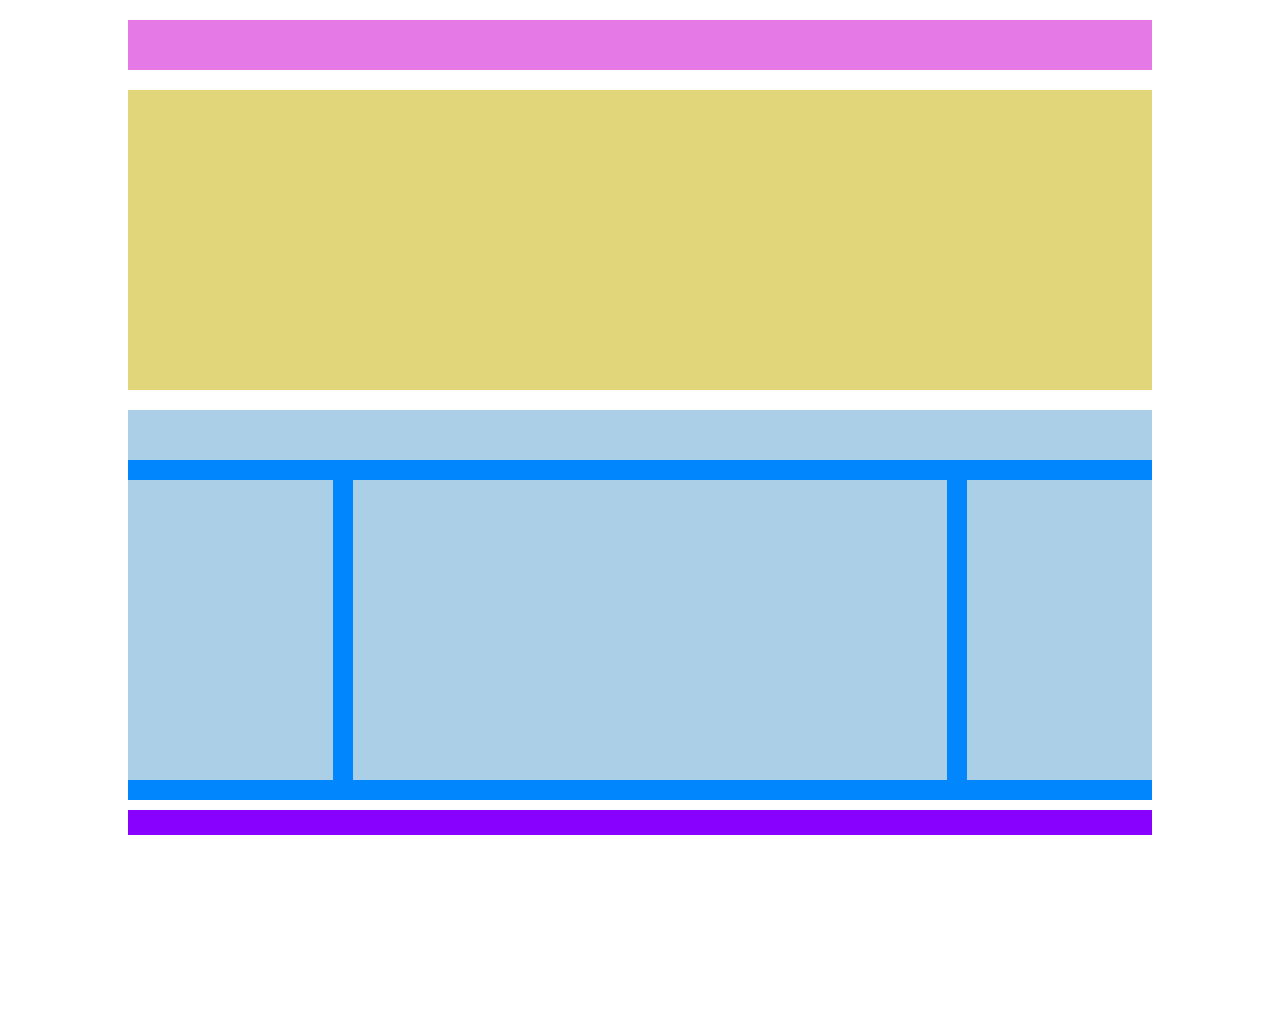
<file: index.html>
<!DOCTYPE html>
<html lang="it" dir="ltr">
  <head>
    <meta charset="utf-8">
    <title>Tema Wordpress</title>
    <link rel="stylesheet" href="./Assets/css/master.css">
  </head>
  <body>
<!-- HEADER -->
    <header>
      <div class="row mt-20">
        <div class="col-100">
          <div class="bg-pink h50">

          </div>
        </div>
      </div>
    </header>
<!-- HEADER -->
<!-- MAIN -->
    <main>
<!-- PRIMA RIGA -->
      <div class="row mt-20">
        <div class="col-100">
          <div class="bg-brown h300">

          </div>
        </div>
      </div>
<!-- PRIMA RIGA -->
<!-- SECONDA RIGA CON GRIGLIA INTERNA -->
      <div class="container bg-blue">
        <div class="row mt-20">
          <div class="col-100">
            <div class="bg-lightblue h50">

            </div>
          </div>
        </div>

        <div class="row mt-20">
          <div class="col-20 pb-20 ">
            <div class="bg-lightblue h300">

            </div>
          </div>
          <div class="col-60 pb-20 pl-20">
            <div class="bg-lightblue h300">

            </div>
          </div>
          <div class="col-20 pb-20 pl-20">
            <div class="bg-lightblue h300">

            </div>
          </div>
        </div>
      </div>
<!-- SECONDA RIGA CON GRIGLIA INTERNA -->
    </main>
<!-- MAIN -->
<!-- FOOTER -->
    <footer>
      <div class="row mt-10">
        <div class="col-100">
          <div class="bg-purple h25">

          </div>
        </div>
      </div>
    </footer>
<!-- FOOTER -->
  </body>
</html>
</file>
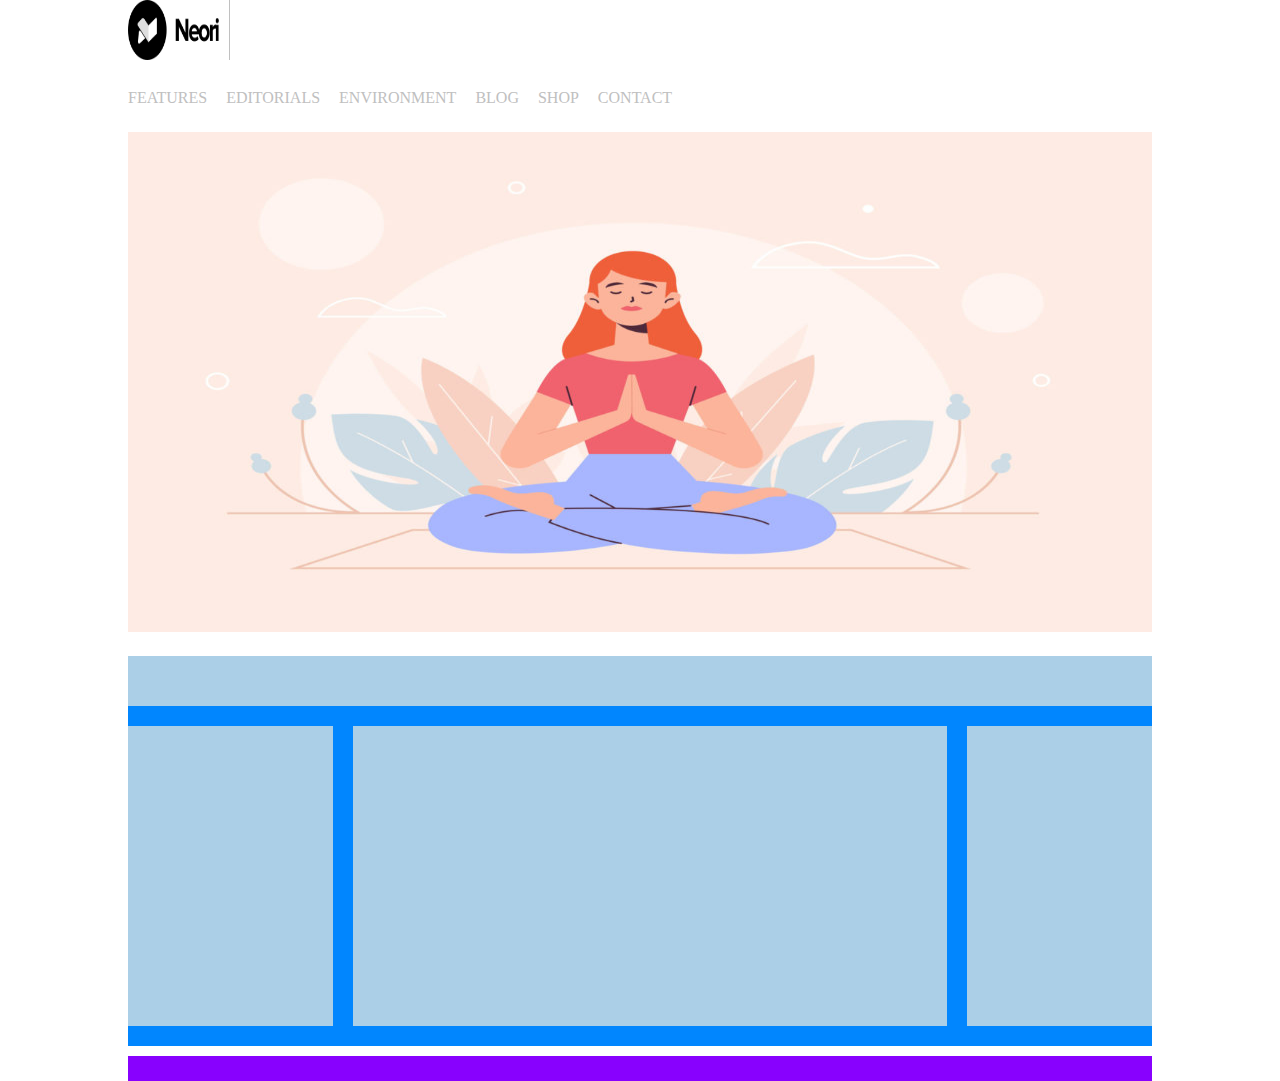
<file: Assets/Bonus/index.html>
<!DOCTYPE html>
<html lang="it" dir="ltr">
  <head>
    <meta charset="utf-8">
    <title>Tema Wordpress</title>
    <link rel="stylesheet" href="master.css">
  </head>
  <body>
<!-- HEADER -->
    <header>
      <div class="row ">
        <div class="col-100">
          <div class="">
            <img class="logo" src="../img/logo.png" alt="Logo Homepage">
          </div>
        </div>
      </div>
    </header>
<!-- HEADER -->
<!-- MAIN -->
    <main>
<!-- PRIMA RIGA -->
      <div class="font-grey">
        <div class="nav">
          FEATURES
        </div>
        <div class="nav">
          EDITORIALS
        </div>
        <div class="nav">
          ENVIRONMENT
        </div>
        <div class="nav">
          BLOG
        </div>
        <div class="nav">
          SHOP
        </div>
        <div class="nav">
          CONTACT
        </div>
      </div>
      <div class="row mt-20">
        <div class="col-100">
          <div class=" ">
            <img class="img1" src="../img/banner.jpg" alt="">
          </div>
        </div>
      </div>
<!-- PRIMA RIGA -->
<!-- SECONDA RIGA CON GRIGLIA INTERNA -->
      <div class="container bg-blue">
        <div class="row mt-20">
          <div class="col-100">
            <div class="bg-lightblue h50">

            </div>
          </div>
        </div>

        <div class="row mt-20">
          <div class="col-20 pb-20 ">
            <div class="bg-lightblue h300">

            </div>
          </div>
          <div class="col-60 pb-20 pl-20">
            <div class="bg-lightblue h300">

            </div>
          </div>
          <div class="col-20 pb-20 pl-20">
            <div class="bg-lightblue h300">

            </div>
          </div>
        </div>
      </div>
<!-- SECONDA RIGA CON GRIGLIA INTERNA -->
    </main>
<!-- MAIN -->
<!-- FOOTER -->
    <footer>
      <div class="row mt-10">
        <div class="col-100">
          <div class="bg-purple h25">

          </div>
        </div>
      </div>
    </footer>
<!-- FOOTER -->
  </body>
</html>
</file>
<file: Assets/css/master.css>
* {
  margin: 0;
  padding: 0;
  box-sizing: border-box;
}

body {
  height: 1000px;
}
/* CENTRAMENTO VARIE PARTI */
header,main,footer {
  width: 80%;
  margin: 0 auto;
}
/* CENTRAMENTO VARIE PARTI */
/* CLEARFIX */
.row:after {
  content: "";
  display: table;
  clear: both;
}
/* CLEARFIX */
/* ELEMENTI FLOTTANTI */
div [class^="col-"] {
  float: left;
}
/* ELEMENTI FLOTTANTI */

/* UTILITY */

.col-100 {
  width: 100%;
}

.col-20 {
  width: 20%;
}

.col-60 {
  width: 60%;
}

.pb-20  {
  padding-bottom: 20px;
}

.pl-20 {
  padding-left: 20px;
}

.h25 {
  height: 25px;
}

.h50 {
  height: 50px;
}

.h200 {
  height: 200px;
}

.h300 {
  height: 300px;
}

.mt-20 {
  margin-top: 20px;
}

.mt-10 {
  margin-top: 10px;
}

.bg-pink {
  background: #E579E6;

}

.bg-brown {
  background: #E1D67A;

}

.bg-blue {
  background: #0186FE;

}

.bg-lightblue {
  background: #ABCFE7;

}

.bg-purple {
  background: #8801FE;

/* UTILITY */
</file>
<file: Assets/Bonus/master.css>
* {
  margin: 0;
  padding: 0;
  box-sizing: border-box;
}

body {
  height: 1000px;
}
/* CENTRAMENTO VARIE PARTI */
header,main,footer {
  width: 80%;
  margin: 0 auto;
}
/* CENTRAMENTO VARIE PARTI */
/* CLEARFIX */
.row:after {
  content: "";
  display: table;
  clear: both;
}
/* CLEARFIX */
/* ELEMENTI FLOTTANTI */
div [class^="col-"] {
  float: left;
}
/* ELEMENTI FLOTTANTI */

.logo {

  height: 60px;
  width: 10%;
  border-right: 1px solid #C0C0C0;
  padding-right: 10px;

}

.img1 {
  width: 100%;
  height: 500px;
}

/* UTILITY */

.col-100 {
  width: 100%;
}

.col-20 {
  width: 20%;
}

.col-60 {
  width: 60%;
}

.pb-20  {
  padding-bottom: 20px;
}

.pl-20 {
  padding-left: 20px;
}

.h25 {
  height: 25px;
}

.h50 {
  height: 50px;
}

.h200 {
  height: 200px;
}

.h300 {
  height: 300px;
}

.mt-20 {
  margin-top: 20px;
}

.mt-10 {
  margin-top: 10px;
}

.bg-pink {
  background: #E579E6;

}

.bg-brown {
  background: #E1D67A;

}

.bg-blue {
  background: #0186FE;

}

.bg-lightblue {
  background: #ABCFE7;

}

.bg-purple {
  background: #8801FE;
}

.font-grey {
  color: #C0C0C0;
}

.nav {
  display: inline-block;
  margin: 25px 0 5px;
  padding-right: 15px;
}


/* UTILITY */
</file>
